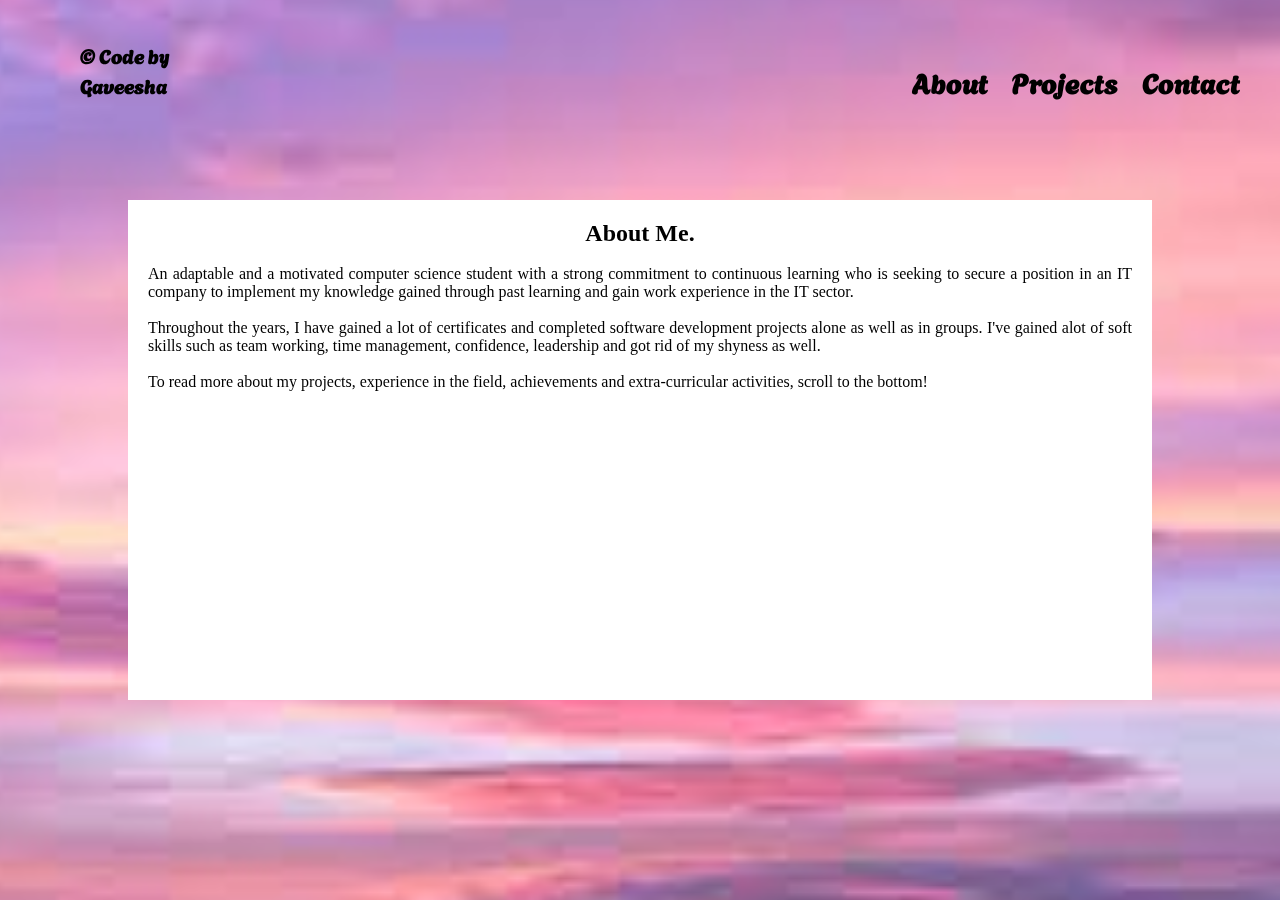
<file: about/about.html>
<!DOCTYPE html>
<html lang="en">
<head>
    <meta charset="UTF-8">
    <meta name="viewport" content="width=device-width", initial-scale="1.0"> <!--Responsive-->
    <link rel="icon" type="image/x-icon" href="../images/heart.png"> <!--image on the top-->
    <title>About - Gaveesha Welhena </title>
    <link rel="stylesheet" href="../main/portfolio.css"> <!--linking the stylesheet-->
</head>

<body>
    <div class="wrapper"> <!--wraps all the content-->
        <header id="top"> <!--named this top, so that i can add an arrow to jump to the top from the bottom using a button-->
            <div class="container"> <!--container where i store my name-->
                <p class="code">
                    <a href="../index.html"> <!--when i click on my name, it redirects to the main page-->
                        <span class="text">&#169; Code by Gaveesha </span> <!--&#169 is the code for copyright symbol-->
                        <span class="hover">Gaveesha Welhena</span> <!--when i hover over code by gaveesha, it displays gaveesha welhena-->
                    </a>
                </p>
            </div>
            <nav>
                <a class="about" href="../about/about.html">About</a> <!--when clicked on about, it redirects to the about page-->
                <a class="blogs" href="../blogs/blogs.html">Projects</a> <!--when clicked on blogs, it redirects to the blogs page-->
                <a class="contact" href="../contact/contact.html">Contact</a> <!--when clicked on contact, it redirects to the contact page-->
            </nav>
            <img src="../images/sky.jfif" class="background" alt="sky"> <!--background images-->

            <div class="about-me"> <!--first container to write a little bit of info about me-->
                <h2>About Me.</h2><br>
                <p>An adaptable and a motivated computer science student with a strong commitment to continuous learning who is seeking to secure a position in an IT company to implement my knowledge gained through past learning and gain work experience in the IT sector.</p>
                <br> <!--to leave a line or basically 'break'-->
                <p>Throughout the years, I have gained a lot of certificates and completed software development projects alone as well as in groups. I've gained alot of soft skills such as team working, time management, confidence, leadership and got rid of my shyness as well.</p>
                <br>
                <p>To read more about my projects, experience in the field, achievements and extra-curricular activities, scroll to the bottom!</p>
            </div>
        </header>
        <section>
            <div class="project-container"> <!--in the next section it mentions about the projects I've done in a new container-->
                <h1> EXPERIENCE: </h1>
                <p><b> ❤︎ Software Engineer Intern at Allion Technologies</b></p>
                <p>May 2024</p>
                <p>(Angular, TypeScript, Jasmine, Node, MongoDB, Jest, Supertest)</p>
                <br>
                <p>Project done: A To-Do List application using all the above mentioned languages and frameworks which includes backend and database storage as well.</p>
            </div>
            <div class="project-container"> <!--second container which gives a brief description about my achievements and certificates-->
                <h1>Achievements</h1>
                <p><b> ❤︎ Scholarship award from Immerse Education</b> - Received a scholarship from Immerse which is valid by universities of Oxford, London, Cambridge and Sydney.</p>
                <br>
                <p><b> ❤︎ Certificate on 'Programming on Python'</b> - Received a certificate for the successful completion of ‘Programming in Python’ course offered by the University of Moratuwa.</p>
                <br>
                <p><b> ❤︎ Certificate on 'Web development'</b> - Received a certificate for the successful completion of ‘Web development’ course offered by the University of Moratuwa.</p>
            </div>
            <div class="project-container"> <!--third container which gives a brief description about my extra-curricular activities-->
                <h1>Extra-curricular activities</h1>
                <p><b> ❤︎ Volunteer at Indira Cancer Trust</b> - Volunteered to help raise funds and organized events to spend the day with cancer patients to cheer them up.</p>
                <br>
                <p><b> ❤︎ Member of the Youth Association of St.John Dal Bastone's church</b> - Helped to raise funds an organize many colorful events at the church.</p>
            </div>
        </section>
        <footer datetime="2023-11-11T14:03:00Z"> <!--datetime attribute is used in the footer-->
            <p> &#169; Version 2024 - Gaveesha Welhena. All rights reserved.</p> <!--first comes the name in a paragraph tag-->
            <a href="https://www.github.com/GaveeshaW">GitHub</a>
            <a href="https://www.linkedin.com/in/gaveesha-welhena-59744224b/">LinkedIn</a> <!--next is the link to my linkedin account-->
            <a href="#top" class="back-to-top">&#8679; Back to top</a> <!--link to the top (#top(id))-->
        </footer> <!--footer ends-->
    </div>
</body>
</html>


<!--references-->
<!--www.dennissnellenberg.com-->
<!--www.w3schools.com-->
</file>
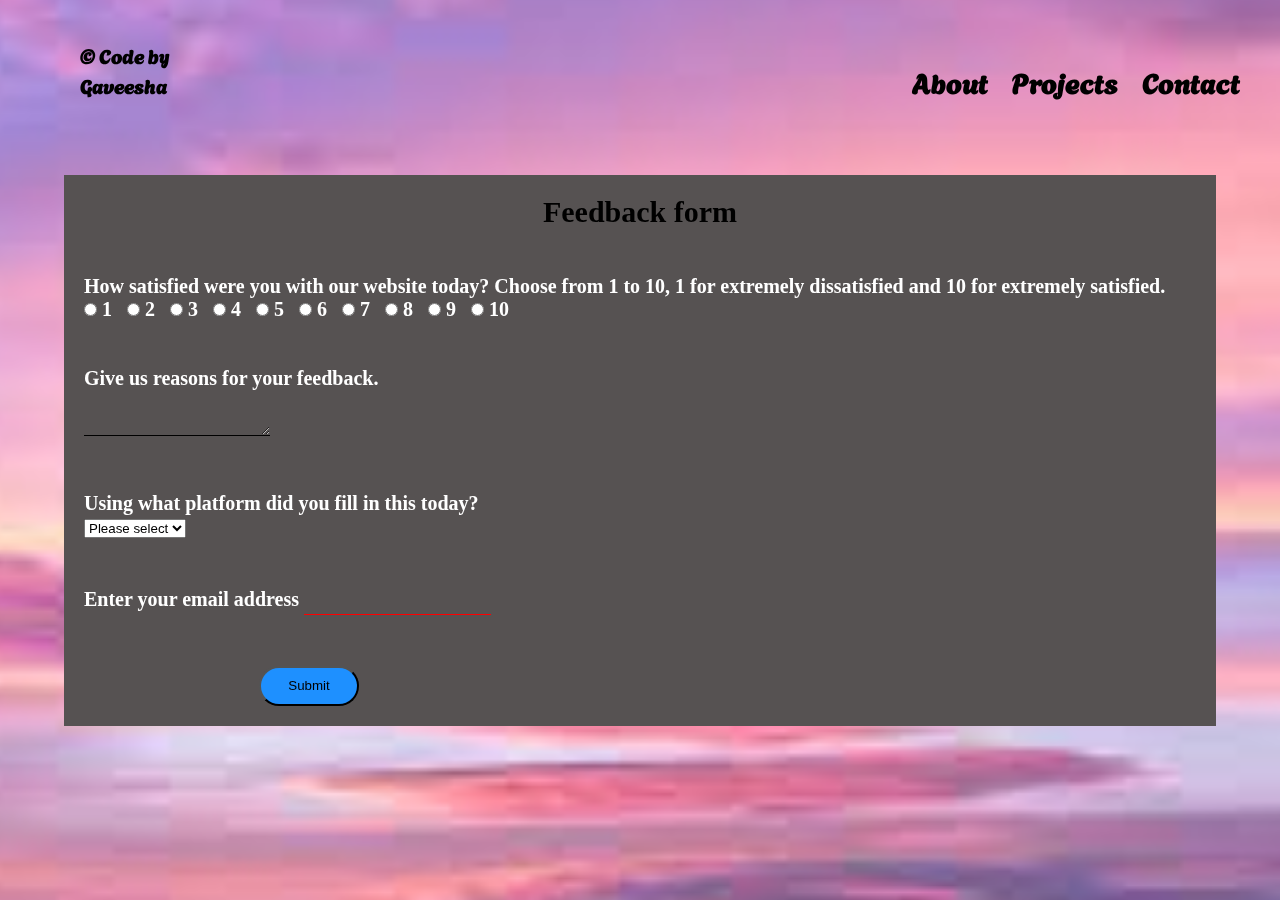
<file: contact/contact.html>
<!DOCTYPE html> 
<html lang="en">
<head>
    <meta charset="UTF-8">
    <meta name="viewport" content="width=device-width", initial-scale="1.0"> <!--Responsive-->
    <link rel="icon" type="image/x-icon" href="../images/heart.png"> <!--image on the top-->
    <title>Contact - Gaveesha Welhena </title> 
    <link rel="stylesheet" href="../main/portfolio.css"> <!--link to the stylesheet-->
    <script type="text/javascript" src="https:///cdn.emailjs.com/dist/email.min.js"></script>
    <script type="text/javascript">
        (function() {
            emailjs.init("YRqPqyLoQOaSNrj7C");
        })();
    </script>
</head>

<body>
    <div class="wrapper"> <!--wraps all the content-->
        <header id="top"> 
            <div class="container"> <!--container where i store my name-->
                <p class="code">
                    <a href="../index.html"> <!--when i click on my name, it redirects to the main page-->
                        <span class="text">&#169; Code by Gaveesha </span> <!--&#169 is the code for copyright symbol-->
                        <span class="hover">Gaveesha Welhena</span> <!--when i hover over code by gaveesha, it displays gaveesha welhena-->
                    </a>
                </p>
            </div>
            <nav>
                <a class="about" href="../about/about.html">About</a> <!--when clicked on about, it redirects to the about page-->
                <a class="blogs" href="../blogs/blogs.html">Projects</a> <!--when clicked on blogs, it redirects to the blogs page-->
                <a class="contact" href="../contact/contact.html">Contact</a> <!--when clicked on contact, it redirects to the contact page-->
            </nav>
            <img src="../images/sky.jfif" class="background" alt="sky"> <!--background image-->
            <div class="feedback"><!--this wraps all the content inside the feedback form-->
                <h2>Feedback form</h2><br><br> 
                <form id="submit" action="mailto:gaveeshawelhena@gmail.com"> <!--the action is to mail the answers to my email-->
                    <div class="user"> 
                        <label for="rating">How satisfied were you with our website today? Choose from 1 to 10, 1 for extremely dissatisfied and 10 for extremely satisfied.</label><br>
                        <input type="radio" name="comments" id="one"> <!--all the values to from here to below are radio buttons to enter user satisfaction-->
                        <label for="one">1 &nbsp;</label> <!--&nbsp is to tell that the next point should be next to this radio button simply 'non breaking space'-->
                        <input type="radio" name="comments" id="two">
                        <label for="two">2 &nbsp;</label>
                        <input type="radio" name="comments" id="three">
                        <label for="three">3 &nbsp;</label>
                        <input type="radio" name="comments" id="four">
                        <label for="four">4 &nbsp;</label>
                        <input type="radio" name="comments" id="five">
                        <label for="five">5 &nbsp;</label>
                        <input type="radio" name="comments" id="six">
                        <label for="six">6 &nbsp;</label>
                        <input type="radio" name="comments" id="seven">
                        <label for="seven">7 &nbsp;</label>
                        <input type="radio" name="comments" id="eight">
                        <label for="eight">8 &nbsp;</label>
                        <input type="radio" name="comments" id="nine">
                        <label for="nine">9 &nbsp;</label>
                        <input type="radio" name="comments" id="ten">
                        <label for="ten">10 </label>
                        <br><br><br> <!--leave three lines or break three times-->

                        <label for="reasons">Give us reasons for your feedback.</label><br> <!--a label which shows this content-->
                        <textarea class=reasons name="reasons" id="reasons"></textarea><br><br><br> <!--textarea where a user can enter why they gave this rating-->

                        <label for="platform">Using what platform did you fill in this today?</label><br> <!--label which asks from what device they filled the form today-->
                        <select name="question" id="question">
                            <option value="" id="" disabled="" selected="">Please select</option> <!--this option is disabled and cannot be chosen and is selected to be displayed before the user enters anything-->
                            <option value="phone">Phone</option> <!--this and the other below are options to choose for the user-->
                            <option value="tablet">Tablet</option>
                            <option value="iPad">iPad</option>
                            <option value="laptop">Laptop</option>
                            <option value="Monitor">Monitor</option>
                        </select>
                        <br><br><br> <!--line breaks-->

                        <label for="email">Enter your email address</label> <!--label which asks from what device would they like to fill the form again-->
                        <input type="email" id="email" name="email" required>
                        <br><br><br>

                        <div class="sbt-btn"> <!--this is the submit button class to submit the form via email-->
                            <input type="submit" class="submit-btn" value="Submit">
                        </div>
                    </div>
                </form>
            </div>
        </header>
        <section>
            <div class="contact-wrapper"> <!--this wraps both let's work together container and email button together so that it can be the same size and same place-->
                <div class="contact-container"> <!--container for text-->
                    <img class="icon" src="../images/heart.png" alt="image">
                    <div class="text">
                        <p class="first">Let's work </p>
                        <p class="second"> together</p>
                    </div>
                </div>
                <div class="mail-container"> <!--container to include a mail button-->
                    <a href="mailto:gaveeshawelhena@gmail.com" class="send-mail">gaveeshawelhena@gmail.com</a> <!--mail to -->
                </div>
            </div>
            <div class="form-wrapper"> <!--this wraps the name, email address, message and send button all together so that all will be same size and at the same place-->
                <div class="form-container"> <!--this is the form container-->
                    <h2>Contact Me</h2>
                    <form id="form" action="/send" method="POST"> <!--this is the start of the form element-->
                        <label for="name">Name: </label>
                        <input type="text" id="name" placeholder="Enter your name" required> <!--its  a text box-->
    
                        <label for="email">Email Address: </label>
                        <input type="email" id="contactEmail" name="email" placeholder="Enter your email address" required>

                        <label for="message">Message: </label>
                        <textarea id="message" rows="8" placeholder="Enter your message" required></textarea> <!--its a textarea-->
        
                        <button type="submit">Send</button> <!--button to send the response-->
                    </form>
                </div>
            </div>
        </section>
            <footer datetime="2023-11-11T14:03:00Z"> <!--footer content goes in here-->
                <p> &#169; Version 2024 - Gaveesha Welhena. All rights reserved.</p> <!--first comes the name in a paragraph tag-->
                <a href="https://www.github.com/GaveeshaW">GitHub</a>
                <a href="https://www.linkedin.com/in/gaveesha-welhena-59744224b/">LinkedIn</a> <!--next is the link to my linkedin account-->
                <a href="#top" class="back-to-top">&#8679; Back to top</a> <!--link to the top (#top(id))-->
            </footer>
    </div>
    <script type="text/javascript">
        document.addEventListener("DOMContentLoaded", function() {
            const feedbackForm = document.getElementById("submit");
            const contactForm = document.getElementById("form");
    
            // Handle feedback form submission
            feedbackForm.addEventListener("submit", function(event) {
                event.preventDefault();

                const feedbackData = {
                    rating: document.querySelector('input[name="comments"]:checked') ? document.querySelector('input[name="comments"]:checked').id : "No rating given",
                    reasons: document.getElementById("reasons").value,
                    platform: document.getElementById("question").value, // Corrected to use 'question' for platform
                    email: document.getElementById("email").value
                };

                console.log("Feedback Data:", feedbackData); // Debugging line

                // Send feedback data using EmailJS
                emailjs.send("service_mhecogd", "template_g4nx6ob", feedbackData)
                    .then(response => {
                        alert('Feedback sent successfully!');
                        feedbackForm.reset();
                    })
                    .catch(error => {
                        console.error('Error:', error);
                        alert('Error sending feedback.');
                    });
            });


            // Handle contact form submission
            contactForm.addEventListener("submit", function(event) {
                event.preventDefault();

                const emailValue = document.getElementById("contactEmail").value; // Get the updated email value
                console.log("Email Value:", emailValue); // Debugging line to check email value

                const contactData = {
                    name: document.getElementById("name").value,
                    email: emailValue, // Use the new variable holding the correct email value
                    message: document.getElementById("message").value
                };

                console.log("Feedback Data:", contactData); // Log the contact data, including email

                // Send contact data to EmailJS
                emailjs.send("service_mhecogd", "template_9vco5iv", {
                    name: contactData.name,
                    email: contactData.email,
                    message: contactData.message
                })
                .then(response => {
                    alert('Message sent successfully!');
                    contactForm.reset();
                })
                .catch(error => {
                    console.error('Error:', error);
                    alert('Error sending message.');
                });
            });
        });
    </script>         
</body>
</html>

<!--references-->
<!--www.dennissnellenberg.com-->
<!--www.w3schools.com-->
</file>
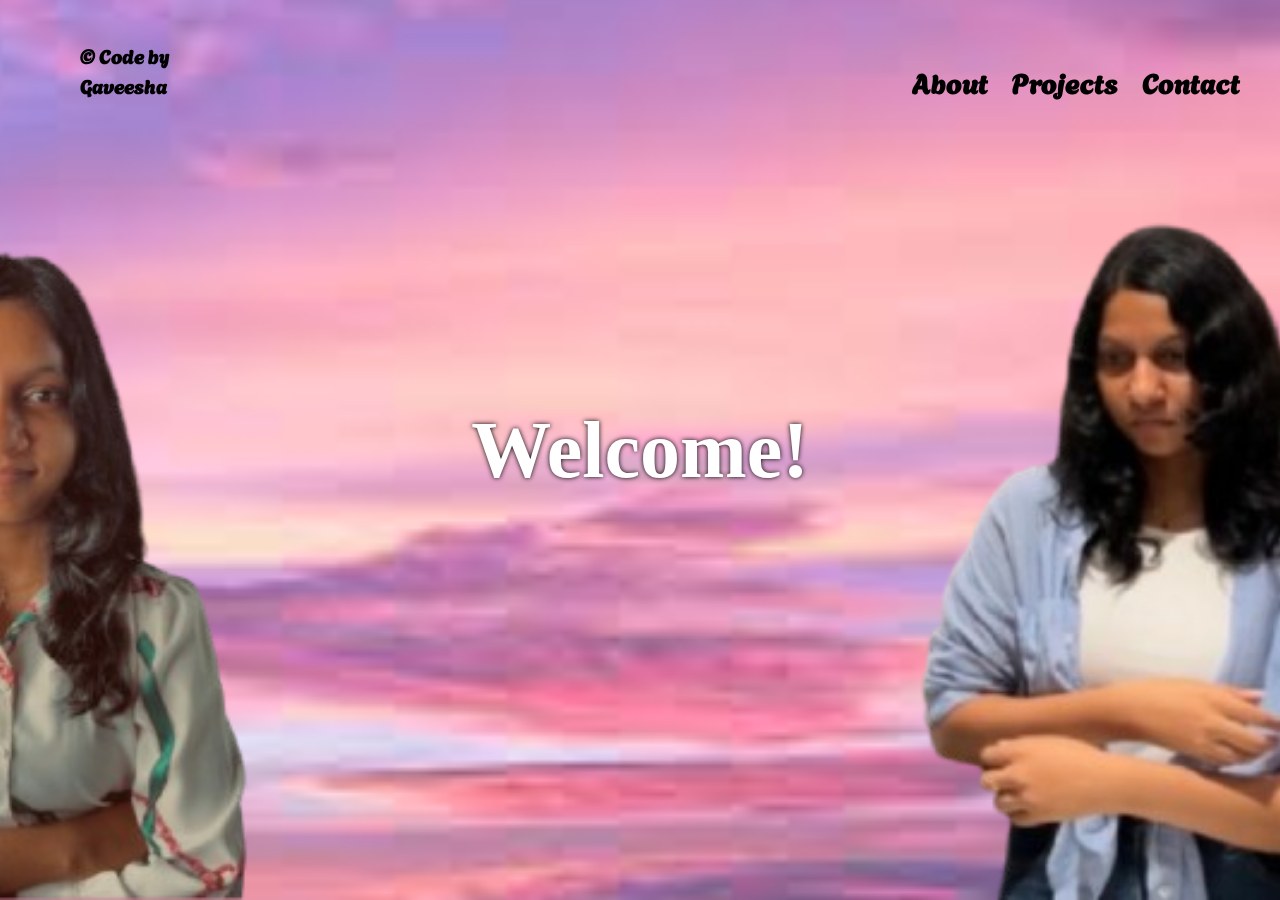
<file: main/main.html>
<!DOCTYPE html>
<html lang="en">

<head>
    <meta charset="UTF-8">
    <meta name="viewport" content="width=device-width", initial-scale="1.0"> <!--Responsive-->
    <link rel="icon" type="image/x-icon" href="../images/heart.png"> <!--image on the top-->
    <title>Gaveesha Welhena </title>
    <link rel="stylesheet" href="portfolio.css"> <!--linking the stylesheet-->
    <script type="text/javascript" src="https:///cdn.emailjs.com/dist/email.min.js"></script>
    <script type="text/javascript">
        (function() {
            emailjs.init("YRqPqyLoQOaSNrj7C");
        })();
    </script>
</head>

<body>
    <div class="wrapper"> <!--wraps all the content-->
        <header id="top"> <!--named this top, so that i can add an arrow to jump to the top from the bottom using a button-->
            <div class="container"> <!--container where i store my name-->
                <p class="code">
                    <a href="../index.html" class="ahover"> <!--when i click on my name, it redirects to the main page-->
                        <span class="text">&#169; Code by Gaveesha </span> <!--&#169 is the code for copyright symbol-->
                        <span class="hover">Gaveesha Welhena</span> <!--when i hover over code by gaveesha, it displays gaveesha welhena-->
                    </a>
                </p>
            </div>
            <nav>
                <a class="about" href="../about/about.html">About</a> <!--when clicked on about, it redirects to the about page-->
                <a class="blogs" href="../blogs/blogs.html">Projects</a> <!--when clicked on blogs, it redirects to the blogs page-->
                <a class="contact" href="../contact/contact.html">Contact</a> <!--when clicked on contact, it redirects to the contact page-->
            </nav>
            <img src="../images/sky.jfif" class="background" alt="sky"> <!--background images-->
            <img src="../images/bgimg.png" class="foreground" alt="balloons"> <!--this adds the parallax effect-->
            <h1 class="title">Welcome!</h1>
        </header>
        <section>
            <div class="card-container"> <!--container to display my objective-->
                <h1> OBJECTIVE: </h1>
                <p> Goal-driven individual seeking a software engineering intern to gain practical experience and contribute the maximum to software projects while further developing my technical skills. Eager to work with a team of professionals, learn new things from experienced mentors and make a meaningful impact on the company's goals.</p>
            </div>
            <div class="card-container-2"> <!--container to display my CV-->
                <h1>Check out My CV!</h1>
                <p>Please consider reviewing my CV for your consideration and I am eager to join your team. I look forward to contributing to your team! </p>
                <div class="download">
                    <a href="../files/G4_20220594.pdf" download="Gaveesha_20220594_CV" class="download-btn">Download My CV here!</a> <!--the button to download my CV-->
                </div>
            </div>
            <div class="card-container-3"> <!--container to display my skills-->
                <h1>My skills</h1>
                <ul> <!--unordered list-->
                    <li>HTML & CSS</li> <!--list items-->
                    <li>Java, Javascript & TypeScript</li>
                    <li>Python</li>
                    <li>MySQL</li>
                    <li>Angular</li>
                    <li>React</li>
                    <li>PHP</li>
                    <li>Jest & Supertest</li>
                    <li>Jasmine</li>
                    <li>Node</li>
                    <li>MongoDB & FireBase</li>
                </ul>
            </div>
        </section>

        <section>
            <div class="contact-wrapper"> <!--this wraps both let's work together container and email button together so that it can be the same size and same place-->
                <div class="contact-container"> <!--container for text-->
                    <img class="icon" src="../images/heart.png" alt="image">
                    <div class="text">
                        <p class="first">Let's work </p>
                        <p class="second"> together</p>
                    </div>
                </div>
                <div class="mail-container"> <!--container to include a mail button-->
                    <a href="mailto:gaveeshawelhena@gmail.com" class="send-mail">gaveeshawelhena@gmail.com</a> <!--mail to -->
                </div>
            </div>
            <div class="form-wrapper"> <!--this wraps the name, email address, message and send button all together so that all will be same size and at the same place-->
                <div class="form-container"> <!--this is the form container-->
                    <h2>Contact Me</h2>
                    <form id="form"> <!--this is the start of the form element-->
                        <label for="name">Name: </label>
                        <input type="text" id="name" placeholder="Enter your name" required> <!--its  a text box-->
    
                        <label for="email">Email Address: </label>
                        <input type="email" id="email" placeholder="Enter your email address" required> <!--its a text box-->
    
                        <label for="message">Message: </label>
                        <textarea id="message" rows="8" placeholder="Enter your message" required></textarea> <!--its a textarea-->
    
                        <button type="submit">Send</button> <!--button to send the response-->
                    </form>
                </div>
            </div>
        </section>

        <footer datetime="2023-11-11T14:03:00Z"> <!--footer content goes in here-->
            <p> &#169; Version 2024 - Gaveesha Welhena. All rights reserved.</p> <!--first comes the name in a paragraph tag-->
            <a href="https://www.github.com/GaveeshaW">GitHub</a>
            <a href="https://www.linkedin.com/in/gaveesha-welhena-59744224b/">LinkedIn</a> <!--next is the link to my linkedin account-->
            <a href="#top" class="back-to-top">&#8679; Back to top</a> <!--link to the top (#top(id))-->
        </footer>
        <script>
            document.addEventListener("DOMContentLoaded", function() {
                const form = document.getElementById("form");
        
                form.addEventListener("submit", function(event) {
                    event.preventDefault();
        
                    const templateParams = {
                        to_name: "Recipient Name", // Set the recipient's name here
                        from_name: document.getElementById("name").value,
                        from_email: document.getElementById("email").value, // Ensure this is included
                        message: document.getElementById("message").value
                    };
        
                    // Send form data to EmailJS
                    emailjs.send("service_mhecogd", "template_9vco5iv", templateParams, "YRqPqyLoQOaSNrj7C")
                        .then((response) => {
                            alert('Message sent successfully!');
                            form.reset();
                        })
                        .catch((error) => {
                            console.error('Error:', error);
                            alert('Error sending message.');
                        });
                });
            });
        </script>
    </div>
</body>
</html>

<!--references-->
<!--www.dennissnellenberg.com-->
<!--www.w3schools.com-->
</file>
<file: main/portfolio.css>
*{
    padding: 0;
    margin: 0;
    box-sizing: border-box;
}

@font-face{
    font-family: Agbalumo;
    src: url('../text/agbalumo.ttf');
}

section{
    margin: 0;
    padding: 2rem;
    position: relative;
    overflow: hidden;
    font-size: 20px;
    color: white;
    min-height: 100vh;
}

section:nth-child(1){
    background: linear-gradient(to right, grey, black);
}

section:nth-child(2){
    background: linear-gradient(to right, rgb(251, 127, 147), pink);
    justify-content: center;
    align-items: center;
    display: flex;
    flex-wrap: wrap;
    z-index: 1;
}

section:nth-child(3){
    background: linear-gradient(to right, grey, black);
    display: flex;
    align-items: flex-start;
    z-index: 1;
}

header

.icon{
    margin-right: 10px;
    padding-top: 20px;
    padding-left: 20px;
}

.text{
    display: inline;
}

.first{
    margin: 10px;
}

.second{
    margin: 10px;
}

.mail-container,
.contact-container{
    color: white;
    align-items: center;
    justify-content: center;
    font-size: 20px;
    background: linear-gradient(to right, grey, black);
    border-radius: 80px;
    padding: 20px;
    box-shadow: 5px 5px 5px 5px rgba(0, 0, 0, 0.2);
    opacity: 0.75;
    margin-top: 50px;
    margin-right: 20px;
}

.mail-container{
    padding-top: 50px;
}

p.code{ 
    color: white;
    padding-left: 60px;
    padding-top: 20px;
    position: absolute;
    cursor: pointer;
    display: inline;
}

p.code .hover{
    display: none;
}

p.code:hover .hover{
    display: inline;
}

p.code:hover .text{
    display: none;
}

nav{
    text-align: right;
    position: absolute;
    top: 20px;
    right: 20px;
    font-family: Farro;
    z-index: 1;
}

nav a{
    text-decoration: none;
    color: white;
    margin-right: 60px;
    font-family: Agbalumo;
    font-size: 28px;
    display: inline-block;
    transition: transform 0.2s;
}

nav a:hover{
    text-decoration: underline;
    transform: scale(1.2);
}

p a{
    text-decoration: none;
    color: black;
    margin-right: 60px;
    font-size: 20px;
    display: inline-block;
}

body{
    margin: 0;
    padding: 0;
    display: flex;
    flex-direction: column;
}

.mail-container::after{
    content: 'Email us!'; /*email us is generated content pseudo class*/
    display: block;
    position: absolute;
    font-weight: bold;
}

.contact-container > p{
    color: white;
}

.form-container :not(.label){
    opacity: 0.9;
}

form textarea + button{
    margin-top: 10px;
    background-color: green;
}

.wrapper{
    height: 100vh;
    overflow-x: hidden;
    perspective: 10px;
    margin: 0;
    padding: 0;
    background: linear-gradient(to right, rgb(251, 127, 147), pink);
}

header{
    position: relative;
    display: flex;
    justify-content: center;
    align-items: center;
    height: 100%;
    transform-style: preserve-3d;
    z-index: -1;
    margin: 0;
    padding: 0;
}

.top{
    position: relative;
    display: flex;
    justify-content: center;
    align-items: center;
    height: 20%;
    transform-style: preserve-3d;
    z-index: -1;
    margin: 0;
    padding: 0;
}

.background{
    transform: translateZ(-5px)scale(2);
    position: absolute;
    height: 100%;
    width: 100%;
    object-fit: cover;
    z-index: -1;
}

.foreground{
    transform: translateZ(-5px)scale(1.5);
    position: absolute;
    height: 100%;
    width: 100%;
    object-fit: cover;
    z-index: -1;
}

@keyframes changeColor{
    50% {color: white; }
    100% {color: black; }
}

.title{
    font-size: 500%;
    color: white;
    text-shadow: 0 0 5px black;
    animation: changeColor 3s infinite;
}

img{
    max-width: 100%;
}

div{
    padding: 0;
    margin: 0;
}

.container{
    position: absolute;
    top: 20px;
    left: 20px;
    font-size: 14px;
    cursor: pointer;
    z-index: 1;
}

.container a{
    display: inline;
    color: black;
    margin-right: 20px;
    text-decoration: none;
    transition: transform 0.2s;
    font-weight: bold;
    font-family: Agbalumo;
}

.about, .blogs, .contact{
    display: inline-block;
    color: black;
    margin-right: 20px;
    padding-top: 40px;
    text-decoration: none;
    transition: transform 0.2s;
    font-weight: bold;
}


.card-container{
    color: black;
    align-items: center;
    justify-content: center;
    font-size: 20px;
    background-color: white;
    border-radius: 20px;
    padding: 20px;
    box-shadow: 5px 5px 5px 5px rgba(0, 0, 0, 0.2);
    width: 320px;
    height: 320px;
    opacity: 0.75;
    margin-top: 50px;
    margin-right: 20px;
}

.card-container-2{
    color: black;
    align-items: center;
    justify-content: center;
    font-size: 20px;
    background-color: white;
    border-radius: 20px;
    padding: 20px;
    box-shadow: 5px 5px 5px 5px rgba(0, 0, 0, 0.2);
    width: 320px;
    height: 320px;
    margin-top: 50px;
    margin-right: 20px;
}

.card-container-3{
    color: black;
    align-items: center;
    justify-content: center;
    font-size: 20px;
    background-color: white;
    border-radius: 20px;
    padding: 20px;
    box-shadow: 5px 5px 5px 5px rgba(0, 0, 0, 0.2);
    width: 320px;
    height: 320px;
    margin-top: 50px;
    margin-right: 20px;
    opacity: 0.75;
}

.download-btn{
    background-color: dodgerblue;
    color: white;
    padding: 20px 30px;
    font-size: 20px;
    text-decoration: none;
    border-radius: 30px;
}

.download-btn:hover{
    background-color: royalblue;
}

.download{
    margin-top: 100px;
}

.projects{
    background-color: dodgerblue;
    color:white;
    padding:10px 20px;
    font-size: 15px;
    text-decoration: none;
    border-radius: 20px;
}

.projects:hover{
    background-color: royalblue;
    text-decoration: none;
}

p.first,
p.second{
    font-size: 80px;
}

img.icon{
    width:80px;
    height: 80px;
}

.send-mail{
    text-decoration: none;
    color: white;
}

.mail-container:hover{
    background: linear-gradient(to right, black, grey);
    cursor: pointer;
}

.contact-wrapper{
    height: 600px;
    width: 600px;
    display: flex;
    flex-direction: column;
    padding-left: 50px;
    padding-top: 40px;
}

.form-wrapper{
    padding-left: 20px;
    padding-top: 80px;
}

.form-container{
    background-color: white;
    padding: 20px;
    box-shadow: 5px 5px 5px 5px rgba(0, 0, 0, 0.2);
    opacity: 0.75;
    margin-top: 20px;
    width: 500px;
    height: 470px;
    border-radius: 20px;
    padding-top: 40px;
}

form{
    display:flex;
    flex-direction: column;
}

label{
    font-weight: bold;
    margin-bottom: 5px;
}

input[type="text"],
input[type="email"],
textarea{
    border: none;
    border-bottom: 1px solid black;
    padding: 5px;
    margin: 5px 0;
    background: transparent;
}

input[type="text"]::placeholder,
input[type="email"]::placeholder,
textarea::placeholder{
    color: black;
}

button{
    background-color: dodgerblue;
    color: white;
    padding: 20px 30px;
    font-size: 20px;
    text-decoration: none;
    border-radius: 30px;
    border: none;
    cursor: pointer;
}

button:hover{
    background-color: royalblue;
}

footer{
    background: black;
    color: white;
    text-align: center;
    padding: 20px 0;
    display: flex;
    flex-direction: row;
}

footer p{
    padding-right: 700px;
    padding-left: 50px;
}

footer p:first-child{
    margin:0;
    font-size: 18px;
}

footer p:last-child{
    margin: 0;
    font-size: 18px;
}

footer a{
    color: dodgerblue;
    text-decoration: none;
    padding-right: 20px;
    padding-left: 50px;
}

footer a:hover{
    text-decoration: underline;
}

h2{
    color: black;
    text-align: center;
}

.feedback{
    width: 500px;
    background-color: #565252;
    padding: 20px;
    margin-top: 80px;
    margin-top: 80px;
    margin-left: 500px;
    overflow: auto;
    position: relative;
    text-align: justify;
    margin-right: 500px;
}

.user{
    color: white;
}

.submit-btn{
    text-align: center;
    border-radius: 20px;
    height: 40px;
    width: 100px;
    background-color: dodgerblue;
    margin-left: 175px;
}

.submit-btn:hover{
    background-color: blue;
    cursor: pointer;
}

.reasons{
    color:white;
}

ul{
    list-style: none;
}

a{
    text-decoration: none;
}

.heading{
    display: flex;
    flex-direction: column;
    justify-content: center;
    align-items: center;
}

.containerblog{
    display: flex;
    justify-content: center;
    align-items: center;
    margin: 20px 0px;
    flex-wrap: wrap;
    padding-bottom: 350px;
}

.boxblog{
    width: 350px;
    background-color: white;
    border: 1px solid lightgray;
    margin: 20px 20px;
}

.imgblog{
    width: 350px;
    height: 350px;
}

.imgblog img{
    width: 350px;
    height: 350px;
    object-fit: cover;
    object-position: center;
}

.textblog{
    padding:30px;
    width: 350px;
    height:  350px;
    display: flex;
    background-color: white;
    flex-direction: column;
}

.textblog .titleblog{
    font-size: 1.3rem;
    font-weight: 500;
    color: black;
}

.textblog p{
    color: grey;
    font-size: 0.9rem;
    display: -webkit-box;
    -webkit-box-orient: vertical;
    overflow: hidden;
    text-overflow: ellipsis;
    margin: 20px 0px;
}

.textblog a{
    color: black;
}

.textblog a:hover{
    color: pink;
}

input[type="email"]:valid{
    border-color: lightgreen;
}

input[type="email"]:invalid{
    border-color: red;
}

.about-me{
    width: 500px;
    background-color: white;
    padding: 20px;
    margin-top: 80px;
    margin-top: 80px;
    margin-left: 500px;
    overflow: auto;
    position: relative;
    text-align: justify;
    margin-right: 500px;
    font-size: 20px;
    height: 500px;
}

.project-container{
    color: black;
    align-items: center;
    justify-content: center;
    font-size: 20px;
    background-color: white;
    border-radius: 20px;
    padding: 20px;
    box-shadow: 5px 5px 5px 5px rgba(0, 0, 0, 0.2);
    width: 320px;
    height: 580px;
    opacity: 0.75;
    margin-top: 50px;
    margin-right: 20px;
}


::-webkit-scrollbar{
    width: 8px;
}

::-webkit-scrollbar-track{
    background: black;
}

::-webkit-scrollbar-thumb{
    background: #555;
}

@media(max-width:1250px){
    .boxblog{
        width: 300px;
    }
}

@media(max-width:1100px){
    .boxblog{
        width: 90%;
    }
}

@media(max-width: 550px){
    .boxblog{
        margin: 20px 10px;
        width: 100%;
    }
}

@media screen and (max-width:1000px){
    .card-container{
        font-size: 15px;
    }
    .download-btn{
        font-size: 10px;
    }
    .card-container-2{
        font-size: 15px;
    }
    .form-container{
        width: auto;
        height: auto;
        font-size: 10px;
    }
    .contact-wrapper{
        width: auto;
        height: auto;
        font-size: 10px;
    }
}

@media screen and (max-width:768px){
    nav{
        text-align: center;
    }
    nav a{
        margin-right: 30px;
        font-size: 18px;
    }
    .card-container,
    .card-container-2,
    .card-container-3{
        width: 100%;
        margin-right: 0;
    }
    .card-container,
    .card-container-2,
    .card-container-3,
    .form-wrapper,
    .contact-wrapper{
        padding: 20px;
        margin: 20px auto;
        font-size: 12px;
    }
    .download-btn{
        width:auto;
        height: auto;
        font-size: 5px;
    }
    .form-wrapper{
        width: auto;
        height: auto;
        font-size: 10px;
    }
    .contact-wrapper{
        width: auto;
        height: auto;
        font-size: 5px;
    }
    .about-me{
        width: 90%;
        margin: 20px auto;
        font-size: 18px;
    }
    .project-container{
        width: 90%;
        margin: 20px auto;
        font-size: 15px;
    }
}

@media screen and (max-width: 518px) {
    .title{
        font-size: 300%;
    }
    input[type="text"],
    input[type="email"],
    textarea{
        width: 90%;
        margin: 5px auto;
    }
    button{
        width:20%;
        height:10%
    }
    .download-btn{
        width: auto;
        height: auto;
        font-size: 2px;
    }
    .form-wrapper{
        width: auto;
        height: auto;
        font-size: 2px;
    }
    .contact-wrapper{
        width: auto;
        height: auto;
        font-size: 2px;
    }
    .feedback,
    .contact-wrapper{
        display: block;
        width: 100%;
        margin-bottom: 20px;
    }
}

@media screen and (max-width: 480px){
    .download-btn{
        width: auto;
        height: auto;
        font-size: 1px;
    }
    .form-wrapper{
        width: auto;
        height: auto;
        font-size: 2px;
    }
    .contact-wrapper{
        width: auto;
        height: auto;
    }
    .about-me{
        width: 90%;
        margin: 10px auto;
        font-size: 16px;
        height: 67%;
    }
    .project-container{
        width: 90%;
        margin: 10px auto;
        font-size: 16px;
    }
    footer{
        flex-direction: column;
        align-items: center;
        text-align: center;
    }
    footer a{
        margin: 5px;
    }
}

@media screen and (max-width: 500px){
    .download-btn{
        width: auto;
        height: auto;
        font-size: 1px;
    }
}

@media screen and (max-width: 1410px){
    .about-me,
    .project-container{
        width: 80%;
        margin: 20px auto;
        font-size: 16px;
    }
}

@media screen and (max-width: 350px){
    .about-me,
    .project-container{
        font-size:10px;
        width: 70%;
        margin: 20px auto;
        height: 60%
    }
}

@media screen and (max-width: 676px){
    .project-container{
        width: 80%;
        font-size: 12px;
    }
}

@media screen and (max-width: 440px){
    .project-container{
        width: 60%;
        font-size: 10px;
    }
}

@media screen and (max-width: 380px){
    .project-container{
        width: 50%;
        font-size: 8px;
    }
}

@media screen and (max-width: 240px){
    .project-container{
        width: 40%;
        font-size: 4px;
    }
}


@media screen and (max-width: 1100px) {
    .containerblog{
        display: flex;
        flex-wrap: wrap;
        justify-content: space-between;
    }
    .boxblog{
        width: 45%;
        margin: 20px 0;
        font-size: 16px;
    }
    .textblog{
        padding: 15px;
    }
}

@media screen and (max-width: 1470px){
    .feedback{
        width: 90%;
        margin: 20px auto;
        font-size: 20px;
    }
}
</file>
